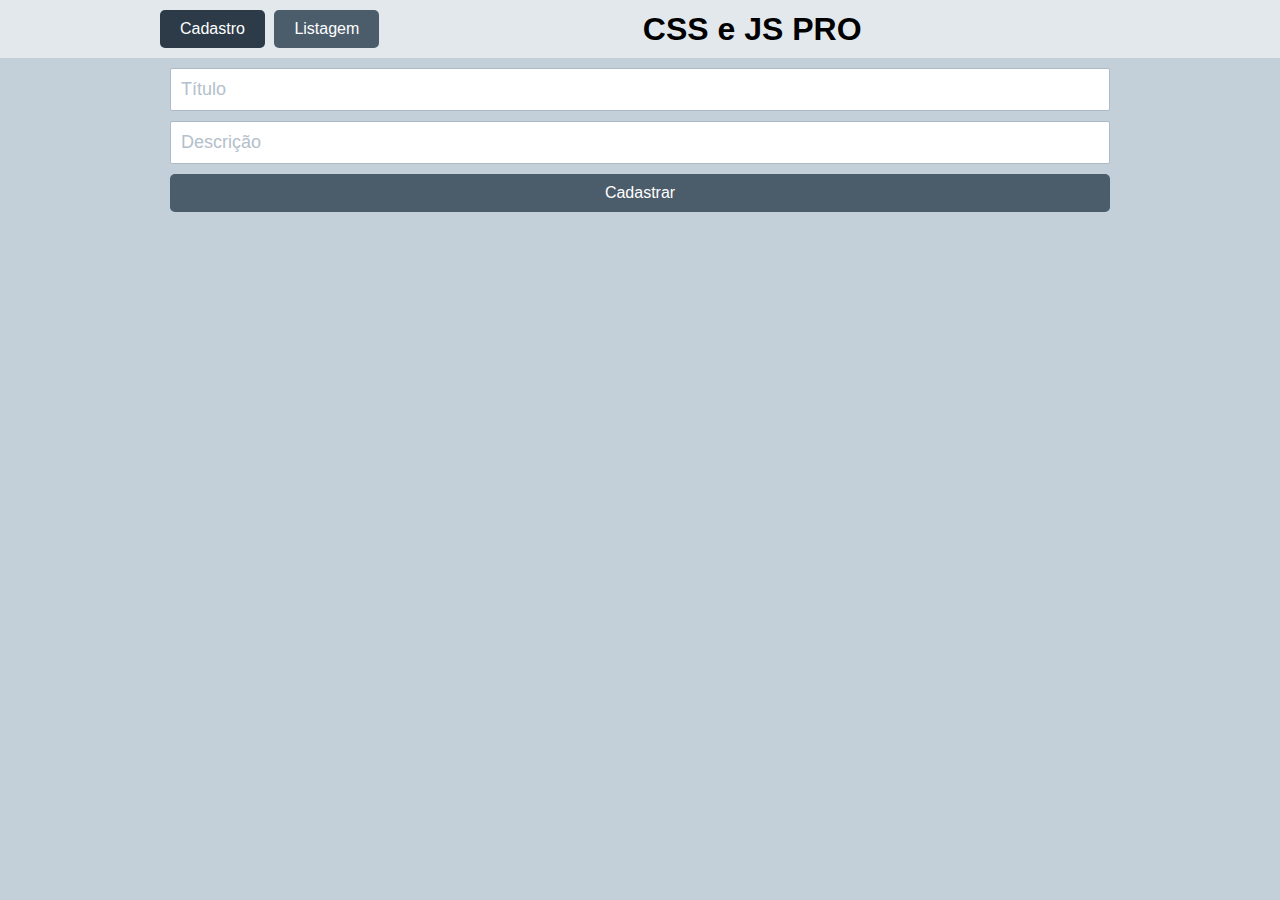
<file: index.html>
<!DOCTYPE html>
<html lang="pt-BR">

<head>
    <meta charset="UTF-8">
    <meta http-equiv="X-UA-Compatible" content="IE=edge">
    <meta name="viewport" content="width=device-width, initial-scale=1.0">
    <link rel="stylesheet" href="style.css">
    <script src="script.js"></script>
    <title>Home</title>
</head>

<body>
    <header>
        <!-- MENU -->
        <div class="menu">
            <nav>
                <a href="index.html" class="botao active">Cadastro</a>
                <a href="listagem.html" class="botao">Listagem</a>
            </nav>

            <!-- TITULO -->
            <h1 class="titulo">CSS e JS PRO</h1>
        </div>
    </header>
    
    <div class="container">
        <main>
            <div class="formulario">

                <input class="caixa_texto" type="text" name="titulo" id="titulo" placeholder="Título">

                <input class="caixa_texto" type="text" name="descricao" id="descricao" placeholder="Descrição">

                <div class="but_cadastra" onclick="CadastraLivro()">Cadastrar</div>

                <div id="aviso" class="aviso">
                    Enviado com sucesso!
                </div>

            </div>


        </main>
    </div>
</body>

</html>
</file>
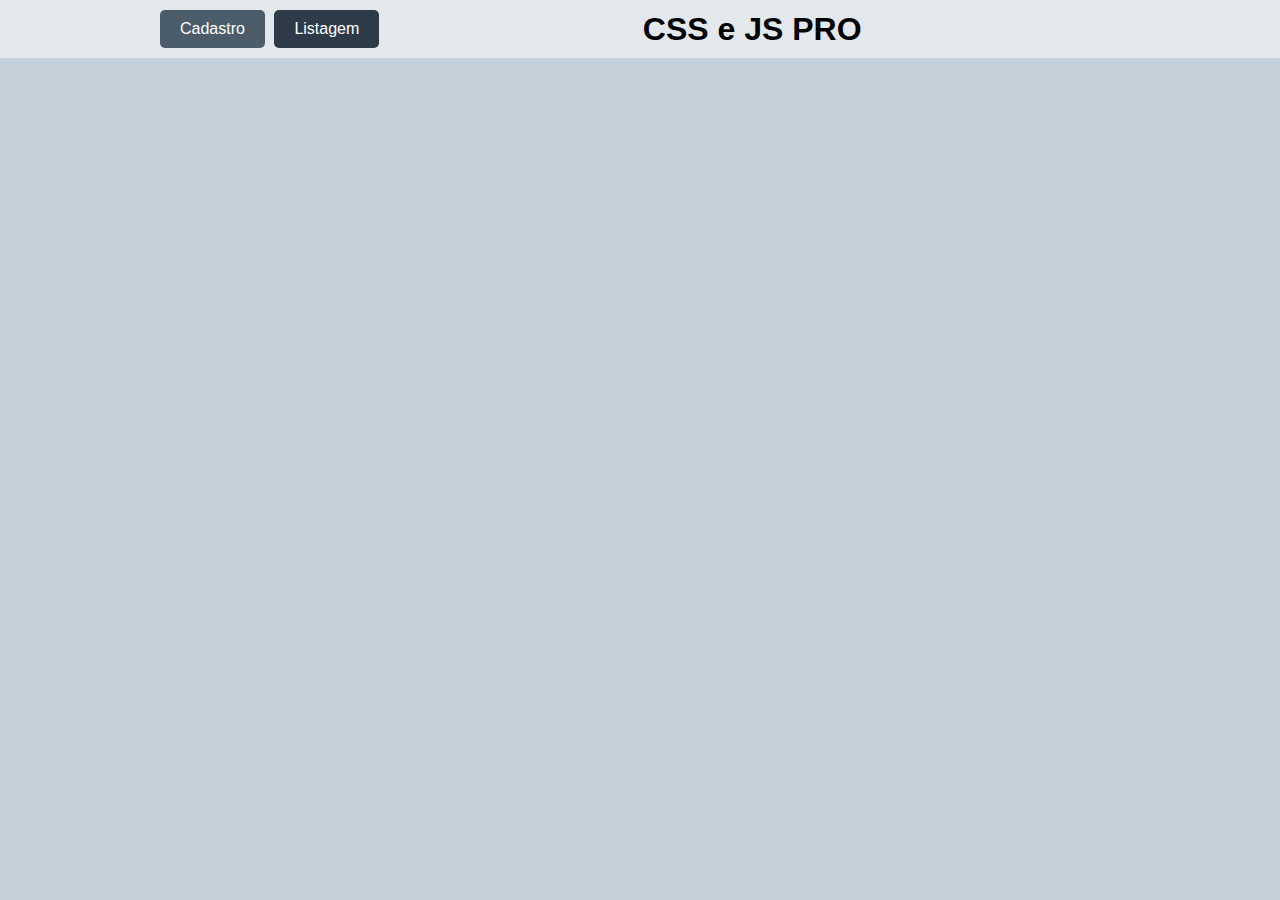
<file: listagem.html>
<!DOCTYPE html>
<html lang="pt-BR">

<head>
    <meta charset="UTF-8">
    <meta http-equiv="X-UA-Compatible" content="IE=edge">
    <meta name="viewport" content="width=device-width, initial-scale=1.0">
    <link rel="stylesheet" href="style.css">
    <script src="script.js"></script>
    <title>Listagem</title>
</head>

<body onload="trazerTudo()">
    <header>
        <!-- MENU -->
        <div class="menu">
            <nav>
                <a href="index.html" class="botao">Cadastro</a>
                <a href="listagem.html" class="botao active">Listagem</a>
            </nav>

            <!-- TITULO -->
            <h1 class="titulo">CSS e JS PRO</h1>
        </div>
    </header>

    <div class="container">

        <main>
            <div class="lista_livros"  name="traz_livros" id="traz_livros">

            </div>

        </main>
    </div>   

</body>

</html>
</file>
<file: style.css>
/* CONFIGURANDO O PADRÃO */
body {
    margin: 0;
    padding: 0;
    font-family: Arial, sans-serif;
    background-color: #c3cfd9;
}

.container {
    position: relative;
      max-width: 960px;
      margin: 0 auto;
  }

/* HEADER */
header {
    background-color: #e3e8ed;
    padding: 10px;
}

header a {
    display: inline-block;
    color: #fff;
    text-decoration: none;
    font-size: 18px;
}

header a.active {
    background-color: #2c3b47;
}

h1 {

font-family: Arial, Helvetica, sans-serif;    
   font-style: normal; 
}

.menu {
    display: flex;
    align-items: center;
    justify-content: center;
    max-width: 960px;
    margin: 0 auto;
}

.botao {
    background-color: #4b5c6b;
    padding: 10px 20px 10px 20px;
    margin-right: 5px;
    font-size: 16px;
    border-radius: 5px;
}

.titulo {
    text-align: center;
    margin: 0;
    flex-grow: 1;
}

main {
    margin: 0px 10px 0px -10px;
}


.formulario {
    margin: 10px;
}


.caixa_texto {
    padding: 10px;
    font-size: 18px;
    border: 1px solid #adbbc7;
    border-radius: 2px;
    width: 100%;
    margin-bottom: 10px;
    box-sizing: border-box;
    margin-left: 10px;
    margin-right: 20px;
}

table {
    background-color: #fff;
    border-collapse: collapse;
    border-spacing: 0;
    border-width: 1px;
    border-style: solid;
  }
  
  td, thead {
    border-width: 1px;
    border-style: solid;
    padding: 10px;
    border-color: #2c3b47;
  }
  

.lista_livros {
    padding: 10px;
    font-size: 18px;
    width: 100%;
    max-height: 600px;
    overflow-y: scroll;    
    margin-bottom: 10px;
    box-sizing: border-box;
    margin-top: 20px;
    margin-left: 10px;
    margin-right: 20px;
    display: flex;
    justify-content: center;
    align-items: center;    
}

input::placeholder {
    color: #b3c0cb;
}

.but_cadastra, .aviso {
    background-color: #4b5c6b;
    color: #fff;
    padding: 10px;
    font-size: 16px;
    width: 100%;    
    border-radius: 5px;
    border: none;
    box-sizing: border-box;
    text-align: center;
    margin-left: 10px;
    margin-right: 10px;
}

.but_cadastra:hover {
    cursor: pointer;
}

.aviso {
    display: none; 
    background-color: #207868;
    padding-top: 10px;
    padding-bottom: 10px;
    color: #fff;
    font-size: 16px;
    border-radius: 5px;
    width: 100%;
    text-align: center;
    margin-top: 10px;
}
</file>
